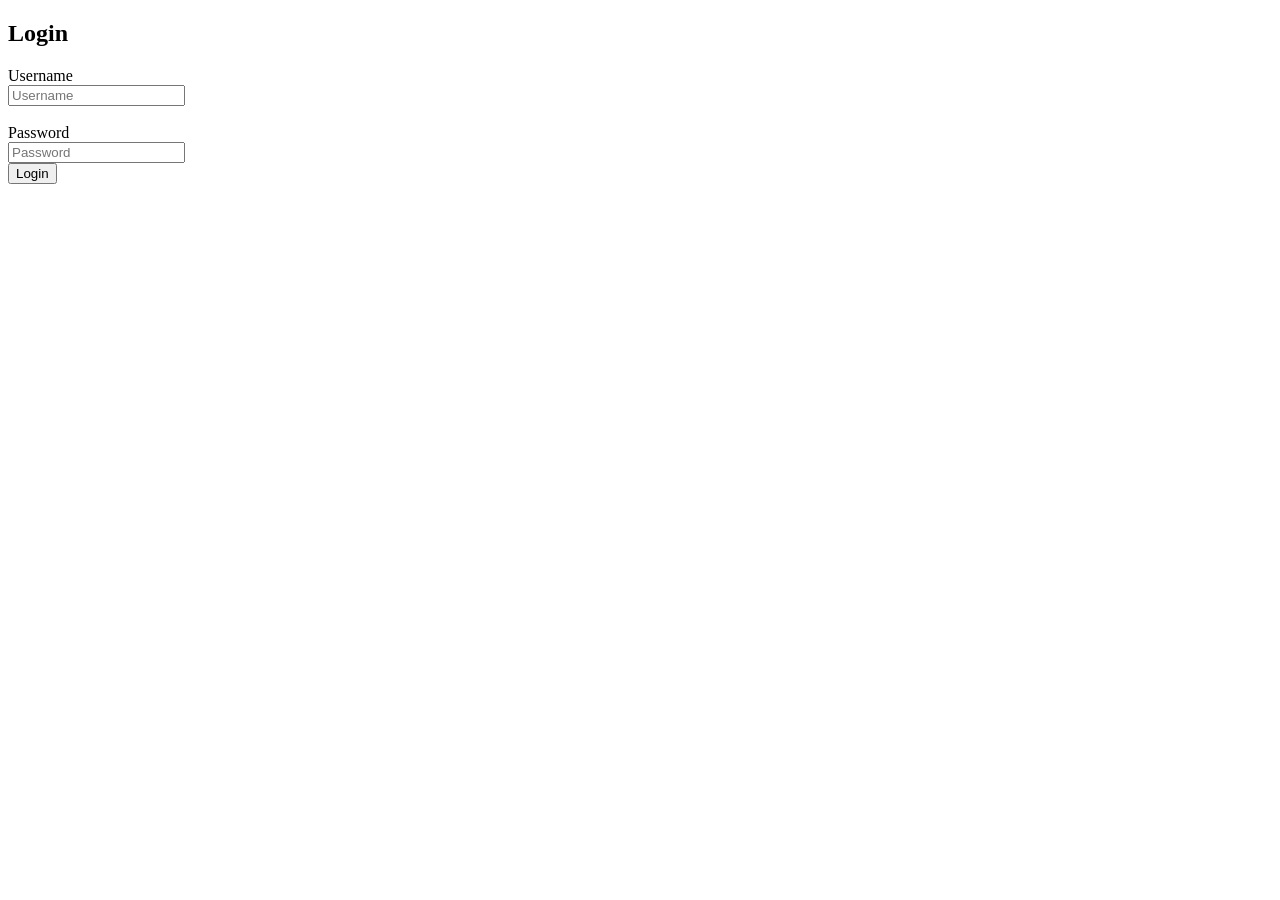
<file: src/main/resources/templates/login.html>
<!DOCTYPE html>
<html lang="en" xmlns:th="http://www.thymeleaf.org">

<body>
<div class="registration-form">
<form
th:method="POST"
th:action="@{/login}"
th:object = "${userLoginDTO}"
>
    <h2>Login</h2>

    <div>
        <label for="username">Username</label><br>
        <input type="text" id="username" name="username" placeholder="Username">
    </div>

    <br>

    <div>
        <label for="password">Password</label><br>
        <input type="password" id="password" name="password" placeholder="Password">
    </div>

    <button type="submit">Login</button>
</form>
</div>
</body>
</file>
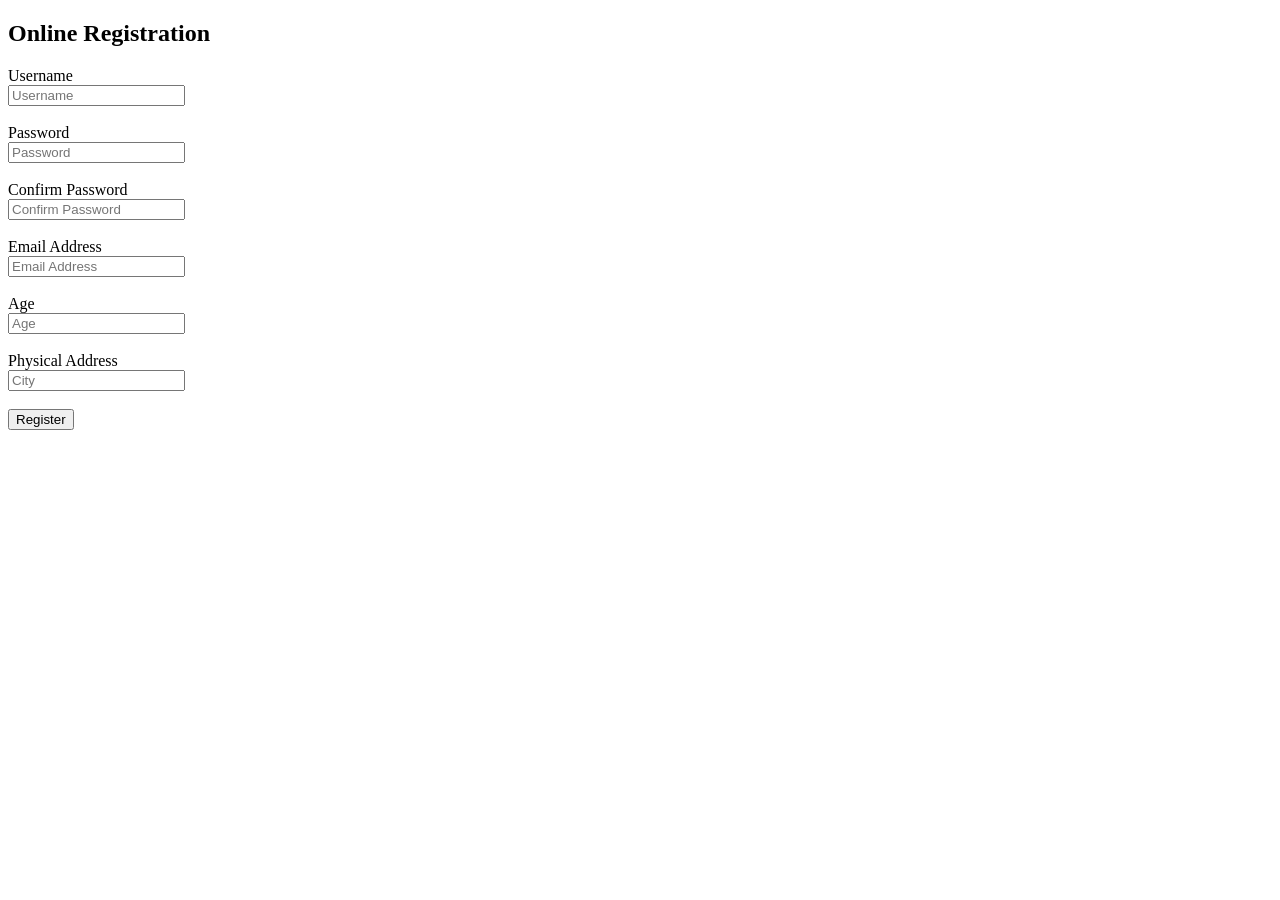
<file: src/main/resources/templates/register.html>
<!DOCTYPE html>
<html lang="en" xmlns:th="http://www.thymeleaf.org">

<body>
<div class="registration-form">
<form
th:method="POST"
th:action="@{/reg}"
th:object = "${userRegisterDTO}"
>
    <h2>Online Registration</h2>

    <div>
        <label for="username">Username</label><br>
        <input type="text" id="username" name="username" placeholder="Username">
    </div>

    <br>

    <div>
        <label for="password">Password</label><br>
        <input type="password" id="password" name="password" placeholder="Password">
    </div>

    <br>

    <div>
        <label for="confirmPassword">Confirm Password</label><br>
        <input type="password" id="confirmPassword" name="confirmPassword" placeholder="Confirm Password">
    </div>

    <br>

    <div>
        <label for="email">Email Address</label><br>
        <input type="email" id="email" name="email" placeholder="Email Address">
    </div>

    <br>

    <div>
        <label for="age">Age</label><br>
        <input type="number" id="age" name="age" placeholder="Age">
    </div>

    <br>

    <div>
        <label for="city">Physical Address</label><br>
        <input type="text" id="city" name="city" placeholder="City">
    </div>

    <br>

    <button type="submit">Register</button>
</form>
</div>
</body>
</file>
